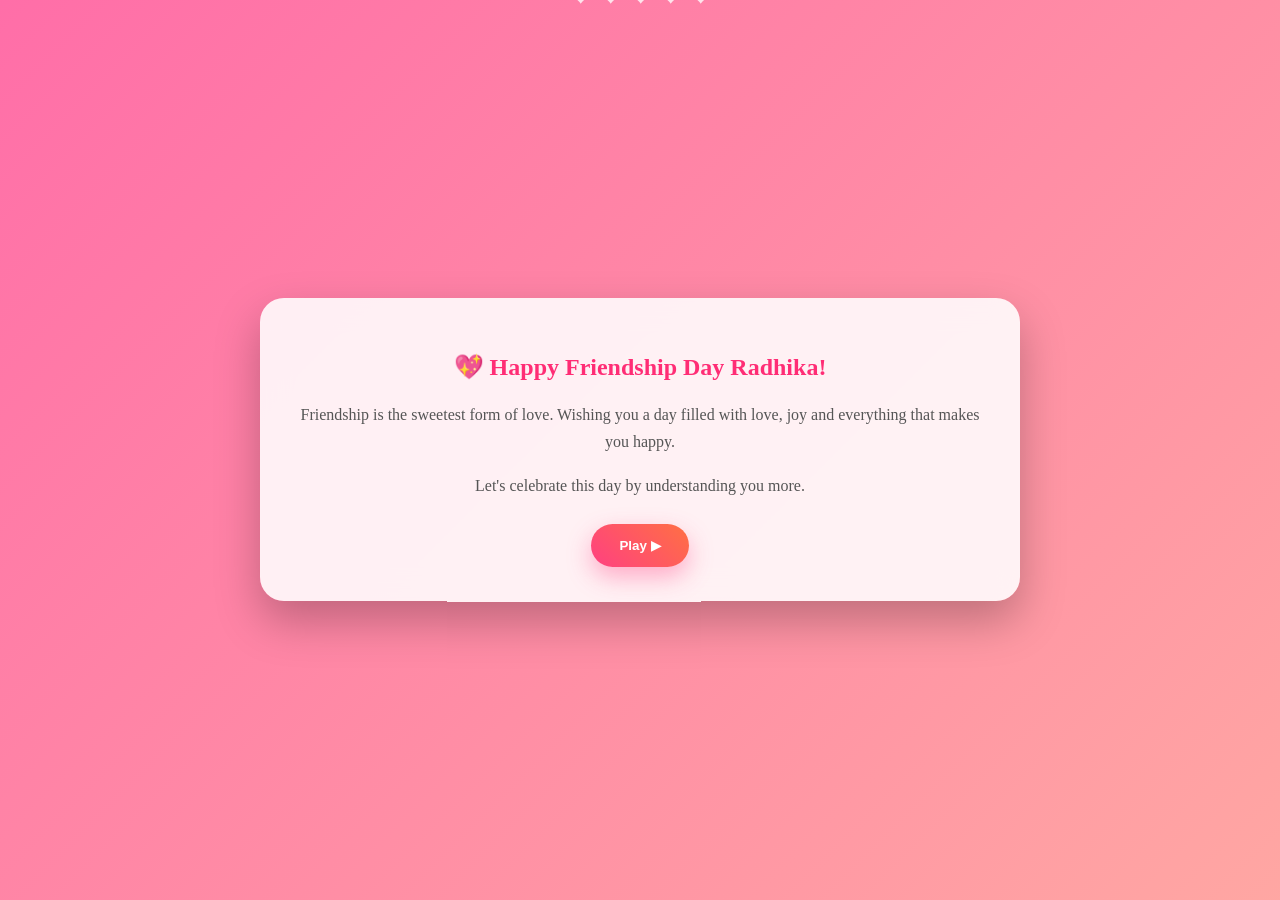
<file: index.html>
<!doctype html><html><head><meta charset='utf-8'><meta name='viewport' content='width=device-width,initial-scale=1'><link rel='stylesheet' href='style.css'><title>Friendship Day</title></head><body>
<div class='hearts'></div>
<section id='page1' class='card'>
<h1>💖 Happy Friendship Day Radhika!</h1>
<p>Friendship is the sweetest form of love. Wishing you a day filled with love, joy and everything that makes you happy.</p>
<p>Let's celebrate this day by understanding you more.</p>
<button onclick='go(2)'>Play ▶</button></section>
<section id='page2' class='card hide'>
<form id='f'>
<input type='hidden' name='_captcha' value='false'>
<input type='hidden' name='_template' value='table'>
<label>Describe yourself using any fruit?</label><input name='Fruit' required>
<label>Which animal in next life?</label><input name='Animal' required>
<label>Place you visit when feeling low?</label><input name='Place' required>
<label>Your bucket list activity?</label><input name='BucketList' required>
<label>Write something you can't speak.</label><textarea name='Secret'></textarea>
<button>Submit ❤️</button></form></section>
<section id='page3' class='card hide'>
<h1>Thank You 🌸</h1>
<p>Your hand might get tired answering my tricky questions, but I have one letter for you.</p>
<div class='env' onclick="document.getElementById('letter').classList.remove('hide');this.style.display='none'">💌 Click to Open</div>
<div id='letter' class='letter hide'><pre>तुझ्यासाठी...

गोऱ्या चांदण्यासारखं तुझं रूप,
आणि मन तुझं फुलासारखं कोमल.
विचारांच्या गर्दीत हरवलीस तरी,
जिद्दीने जिंकतेस प्रत्येक वळण.

माझी एकच दुआ कायम असेल—
तुला हवं ते प्रत्येक स्वप्न साकार होवो.
आणि तुझ्या यशाकडे पाहताना,
माझं मन अभिमानाने हसत राहो.</pre></div>
</section>
<script src='script.js'></script></body></html>
</file>
<file: style.css>
*{box-sizing:border-box}body{margin:0;font-family:Segoe UI;background:linear-gradient(135deg,#ff6ea8,#ffc3a0,#ffe29f);background-size:300% 300%;animation:bg 12s infinite;min-height:100vh;display:flex;justify-content:center;align-items:center;overflow:hidden}
@keyframes bg{0%,100%{background-position:0 50%}50%{background-position:100% 50%}}
.card{width:min(92%,760px);background:rgba(255,255,255,.88);backdrop-filter:blur(14px);padding:35px;border-radius:24px;box-shadow:0 20px 45px rgba(0,0,0,.25);animation:pop .7s}
@keyframes pop{from{opacity:0;transform:scale(.9) translateY(30px)}to{opacity:1}}
.hide{display:none}h1{text-align:center;color:#ff2d75}p{text-align:center;color:#555;line-height:1.7}
label{display:block;margin-top:12px;font-weight:600}input,textarea{width:100%;padding:12px;border-radius:12px;border:2px solid #ffd2e4;margin-top:5px}textarea{height:120px}
button,.env{display:block;margin:25px auto 0;padding:14px 28px;border:none;border-radius:40px;background:linear-gradient(45deg,#ff4081,#ff7043);color:#fff;font-weight:bold;cursor:pointer;box-shadow:0 10px 25px rgba(255,64,129,.4)}
button:hover,.env:hover{transform:scale(1.05)}
.letter{margin-top:20px;background:#fff7ea;padding:20px;border-radius:16px;border-left:6px solid #ff7b54}
pre{white-space:pre-wrap;font-family:inherit;font-size:18px;line-height:1.8}
.hearts:before,.hearts:after{content:"❤ ❤ ❤ ❤ ❤";position:fixed;top:-20px;left:0;width:100%;text-align:center;color:#ffffff88;font-size:28px;animation:fall 10s linear infinite}
.hearts:after{animation-delay:5s}
@keyframes fall{to{transform:translateY(110vh)}}
</file>
